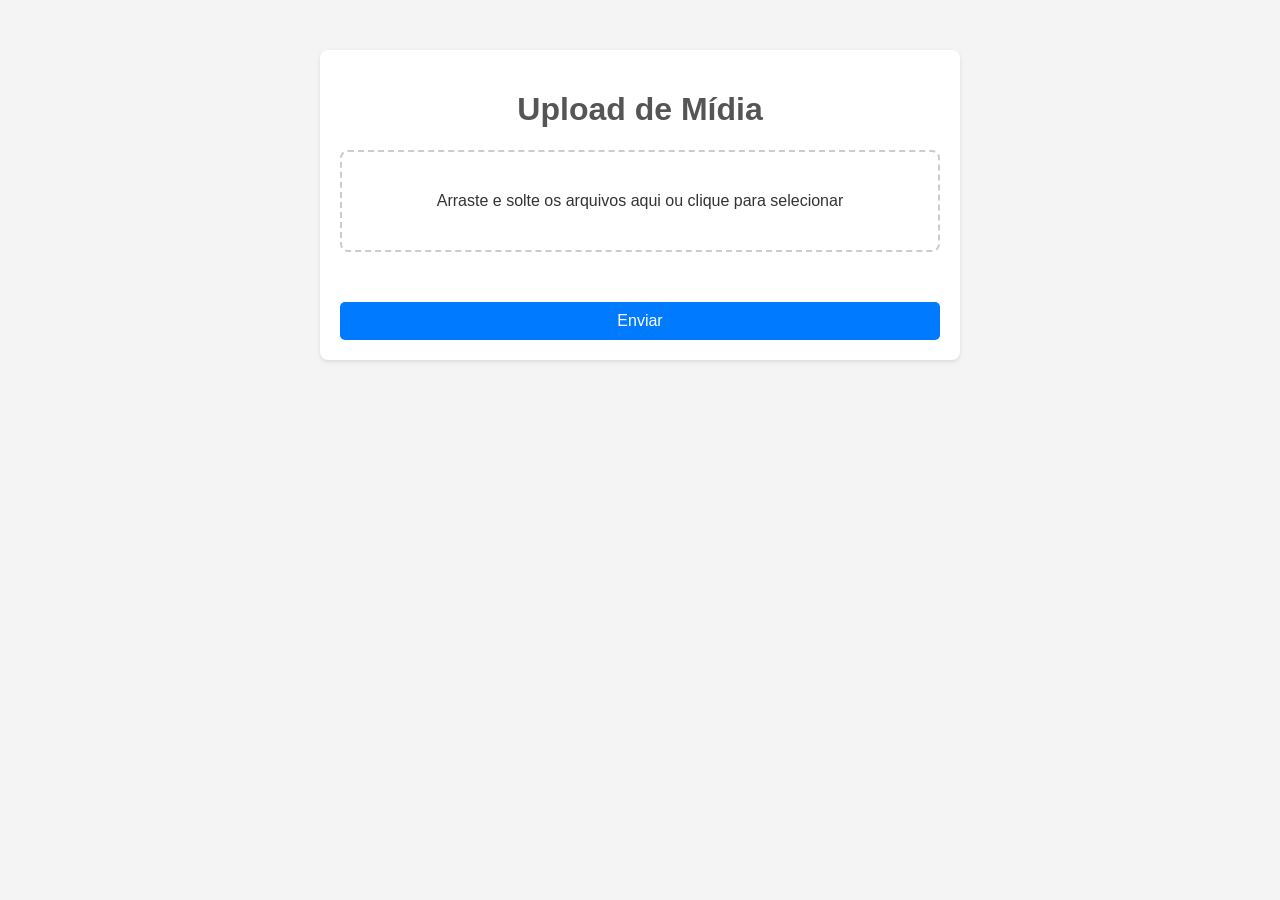
<file: admin_ui/static/index.html>
<!DOCTYPE html>
<html lang="pt-BR">
<head>
    <meta charset="UTF-8">
    <meta name="viewport" content="width=device-width, initial-scale=1.0">
    <title>Admin - Upload de Mídia</title>
    <style>
        body { font-family: sans-serif; background-color: #f4f4f4; color: #333; }
        .container { max-width: 600px; margin: 50px auto; padding: 20px; background-color: #fff; border-radius: 8px; box-shadow: 0 2px 4px rgba(0,0,0,0.1); }
        h1 { text-align: center; color: #555; }
        .upload-form { display: flex; flex-direction: column; gap: 15px; }
        .drop-zone { border: 2px dashed #ccc; border-radius: 8px; padding: 40px; text-align: center; cursor: pointer; transition: background-color 0.2s; }
        .drop-zone.dragover { background-color: #e9e9e9; border-color: #aaa; }
        .drop-zone p { margin: 0; }
        .file-input { display: none; }
        .submit-btn { padding: 10px 15px; background-color: #007bff; color: #fff; border: none; border-radius: 5px; cursor: pointer; font-size: 16px; }
        .submit-btn:hover { background-color: #0056b3; }
        #file-list { margin-top: 20px; }
        .file-item { background-color: #f9f9f9; border: 1px solid #ddd; padding: 8px; border-radius: 4px; margin-bottom: 5px; }
    </style>
</head>
<body>
    <div class="container">
        <h1>Upload de Mídia</h1>
        <form id="uploadForm" class="upload-form" action="/upload" method="post" enctype="multipart/form-data">
            <div id="dropZone" class="drop-zone">
                <p>Arraste e solte os arquivos aqui ou clique para selecionar</p>
                <input type="file" id="fileInput" class="file-input" multiple>
            </div>
            <div id="file-list"></div>
            <button type="submit" class="submit-btn">Enviar</button>
        </form>
    </div>

    <script>
        const dropZone = document.getElementById('dropZone');
        const fileInput = document.getElementById('fileInput');
        const fileList = document.getElementById('file-list');
        const uploadForm = document.getElementById('uploadForm');

        // Previne o comportamento padrão do navegador para drag and drop
        ['dragenter', 'dragover', 'dragleave', 'drop'].forEach(eventName => {
            dropZone.addEventListener(eventName, preventDefaults, false);
            document.body.addEventListener(eventName, preventDefaults, false);
        });

        function preventDefaults(e) {
            e.preventDefault();
            e.stopPropagation();
        }

        // Adiciona a classe 'dragover' quando o arquivo está sobre a área
        dropZone.addEventListener('dragenter', () => dropZone.classList.add('dragover'));
        dropZone.addEventListener('dragleave', () => dropZone.classList.remove('dragover'));

        // Lida com os arquivos soltos
        dropZone.addEventListener('drop', handleDrop, false);

        function handleDrop(e) {
            dropZone.classList.remove('dragover');
            const dt = e.dataTransfer;
            const files = dt.files;
            handleFiles(files);
        }

        // Abre o seletor de arquivos ao clicar na área
        dropZone.onclick = () => fileInput.click();

        // Lida com os arquivos selecionados
        fileInput.addEventListener('change', function() {
            handleFiles(this.files);
        });

        let filesToUpload = [];

        function handleFiles(files) {
            files = [...files];
            files.forEach(file => {
                if (filesToUpload.every(f => f.name !== file.name)) {
                    filesToUpload.push(file);
                }
            });
            renderFileList();
        }

        function renderFileList() {
            fileList.innerHTML = '';
            filesToUpload.forEach((file, index) => {
                const fileItem = document.createElement('div');
                fileItem.classList.add('file-item');
                fileItem.textContent = `${file.name} (${(file.size / 1024 / 1024).toFixed(2)} MB)`;
                fileList.appendChild(fileItem);
            });
        }

        uploadForm.addEventListener('submit', async (e) => {
            e.preventDefault();

            const formData = new FormData();
            filesToUpload.forEach(file => {
                formData.append('mediafiles', file);
            });

            try {
                const response = await fetch('/upload', {
                    method: 'POST',
                    body: formData
                });

                if (response.ok) {
                    alert('Upload concluído com sucesso!');
                    filesToUpload = [];
                    renderFileList();
                } else {
                    const errorText = await response.text();
                    alert(`Falha no upload: ${errorText}`);
                }
            } catch (error) {
                console.error('Erro ao enviar arquivos:', error);
                alert('Ocorreu um erro de rede durante o upload.');
            }
        });
    </script>
</body>
</html>
</file>
